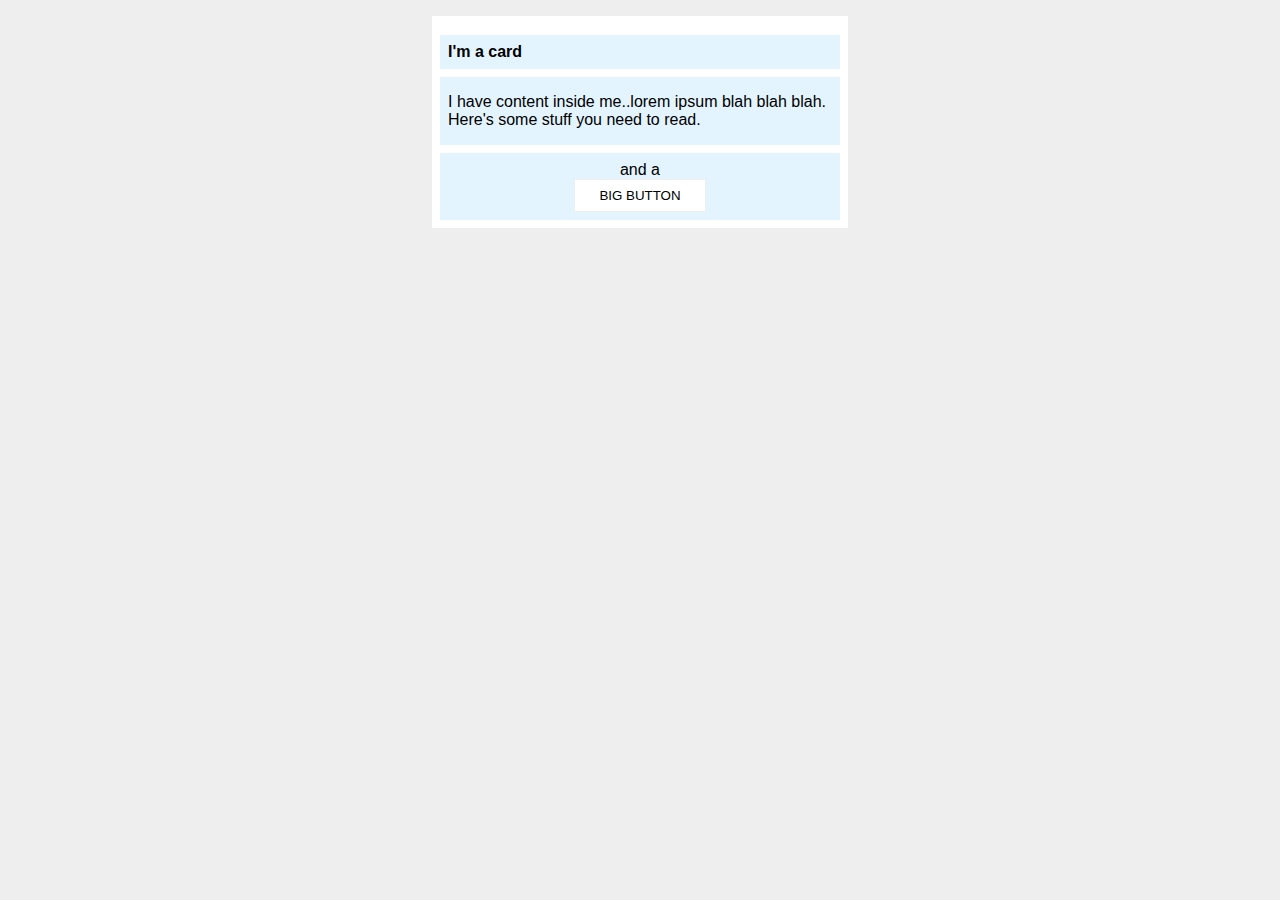
<file: foundations/block-and-inline/02-margin-and-padding-2/index.html>
<!DOCTYPE html>
<html lang="en">
  <head>
    <meta charset="UTF-8">
    <meta http-equiv="X-UA-Compatible" content="IE=edge">
    <meta name="viewport" content="width=device-width, initial-scale=1.0">
    <title>Margin and Padding exercise 2</title>
    <link rel="stylesheet" href="style.css">
  </head>
  <body>
    <div class="card">
      <h1 class="title">I'm a card</h1>
      <div class="content">
        I have content inside me..lorem ipsum blah blah blah. Here's some stuff you need to read.
      </div>
      <div class="button-container">
        and a 
        <button>BIG BUTTON</button>
      </div>
    </div>
  </body>
</html>
</file>
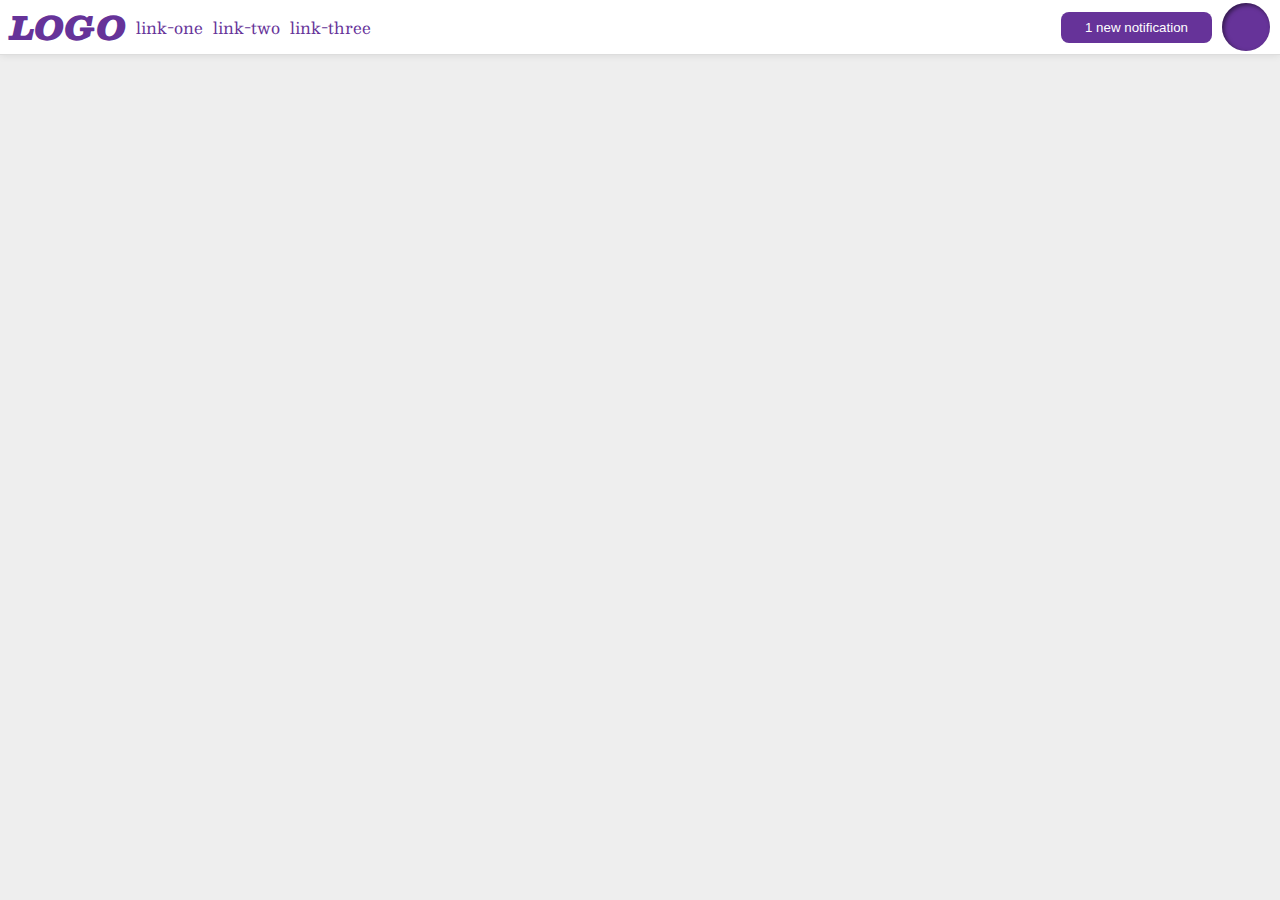
<file: foundations/flex/03-flex-header-2/index.html>
<!DOCTYPE html>
<html lang="en">
  <head>
    <meta charset="UTF-8" />
    <meta http-equiv="X-UA-Compatible" content="IE=edge" />
    <meta name="viewport" content="width=device-width, initial-scale=1.0" />
    <title>Flex Header 2</title>
    <link rel="stylesheet" href="style.css" />
  </head>
  <body>
    <div class="header">
      <div class="Izq">
        <div class="logo">LOGO</div>
        <ul class="links">
          <li><a href="https://google.com">link-one</a></li>
          <li><a href="https://google.com">link-two</a></li>
          <li><a href="https://google.com">link-three</a></li>
        </ul>
      </div>
      <div class="Der">
        <button class="notifications">1 new notification</button>
        <div class="profile-image"></div>
      </div>
    </div>
  </body>
</html>
</file>
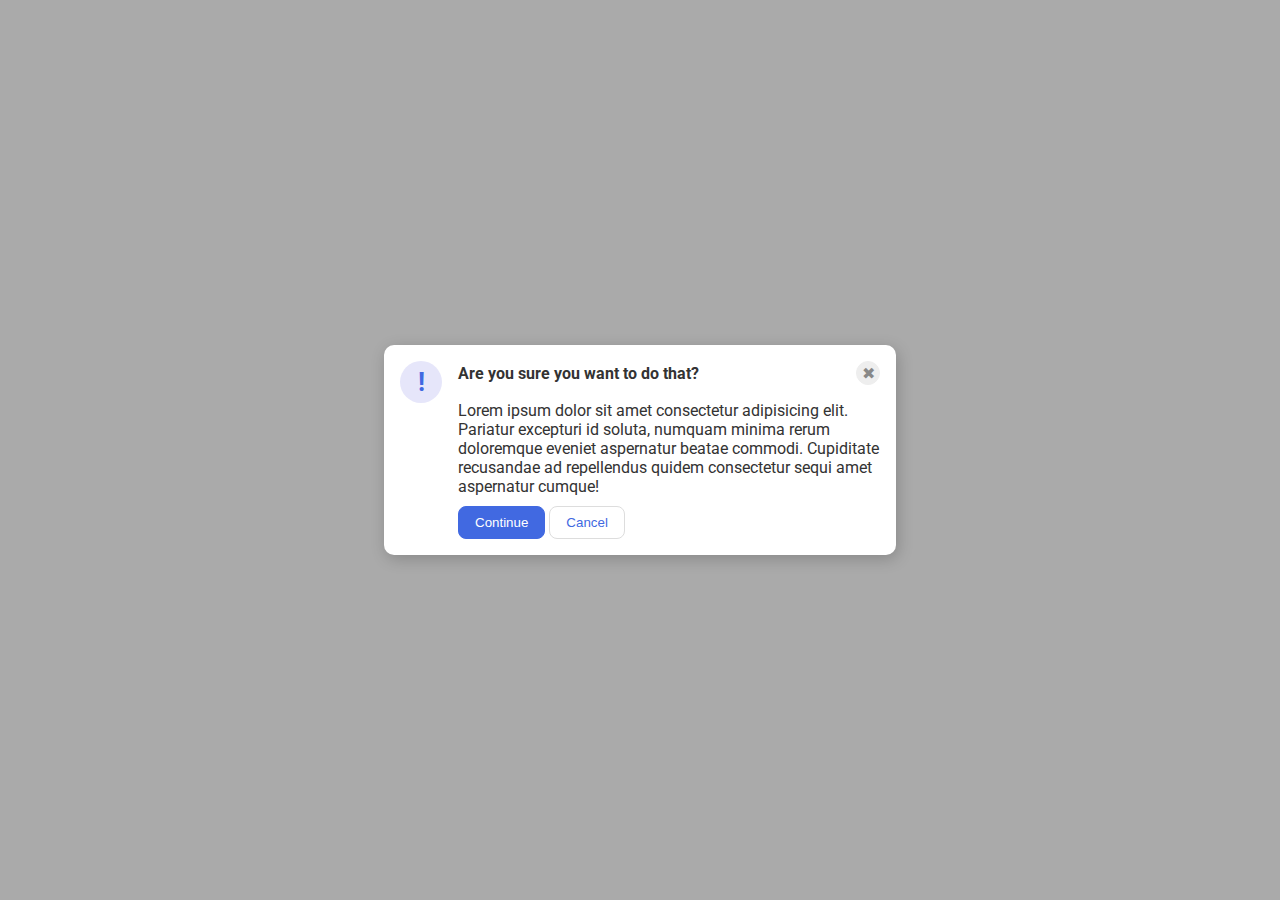
<file: foundations/flex/05-flex-modal/index.html>
<!DOCTYPE html>
<html lang="en">
  <head>
    <meta charset="UTF-8" />
    <meta http-equiv="X-UA-Compatible" content="IE=edge" />
    <meta name="viewport" content="width=device-width, initial-scale=1.0" />
    <link rel="stylesheet" href="style.css" />
    <title>Modal</title>
  </head>
  <body>
    <div class="modal">
      <div class="icon">!</div>
      <div class="top">
        <div class="header">Are you sure you want to do that?
          <button class="close-button">✖</button>
        </div>
        <div class="text">
          Lorem ipsum dolor sit amet consectetur adipisicing elit. Pariatur
          excepturi id soluta, numquam minima rerum doloremque eveniet
          aspernatur beatae commodi. Cupiditate recusandae ad repellendus quidem
          consectetur sequi amet aspernatur cumque!
        </div>
        <button class="continue">Continue</button>
        <button class="cancel">Cancel</button>
      </div>
    </div>
  </body>
</html>
</file>
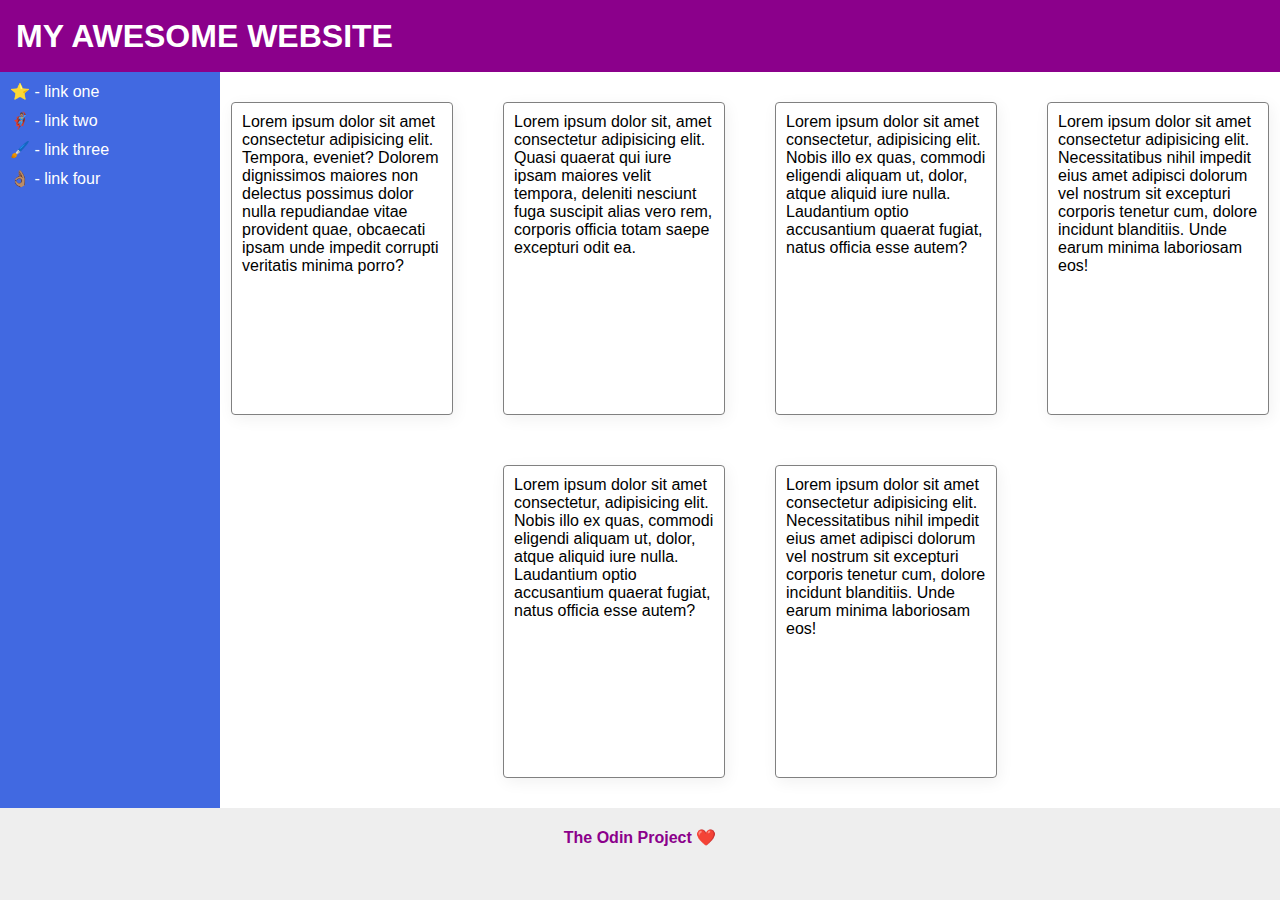
<file: foundations/flex/07-flex-layout-2/index.html>
<!DOCTYPE html>
<html lang="en">
  <head>
    <meta charset="UTF-8" />
    <meta http-equiv="X-UA-Compatible" content="IE=edge" />
    <meta name="viewport" content="width=device-width, initial-scale=1.0" />
    <title>The Holy Grail</title>
    <link rel="stylesheet" href="style.css" />
  </head>
  <body>
    <div class="header">MY AWESOME WEBSITE</div>
    <div class="content">
      <div class="sidebar">
        <ul>
          <li><a href="#">⭐ - link one</a></li>
          <li><a href="#">🦸🏽‍♂️ - link two</a></li>
          <li><a href="#">🖌️ - link three</a></li>
          <li><a href="#">👌🏽 - link four</a></li>
        </ul>
      </div>
      <div class="cards">
        <div class="card">
          Lorem ipsum dolor sit amet consectetur adipisicing elit. Tempora,
          eveniet? Dolorem dignissimos maiores non delectus possimus dolor nulla
          repudiandae vitae provident quae, obcaecati ipsam unde impedit
          corrupti veritatis minima porro?
        </div>
        <div class="card">
          Lorem ipsum dolor sit, amet consectetur adipisicing elit. Quasi
          quaerat qui iure ipsam maiores velit tempora, deleniti nesciunt fuga
          suscipit alias vero rem, corporis officia totam saepe excepturi odit
          ea.
        </div>
        <div class="card">
          Lorem ipsum dolor sit amet consectetur, adipisicing elit. Nobis illo
          ex quas, commodi eligendi aliquam ut, dolor, atque aliquid iure nulla.
          Laudantium optio accusantium quaerat fugiat, natus officia esse autem?
        </div>
        <div class="card">
          Lorem ipsum dolor sit amet consectetur adipisicing elit.
          Necessitatibus nihil impedit eius amet adipisci dolorum vel nostrum
          sit excepturi corporis tenetur cum, dolore incidunt blanditiis. Unde
          earum minima laboriosam eos!
        </div>
        <div class="card">
          Lorem ipsum dolor sit amet consectetur, adipisicing elit. Nobis illo
          ex quas, commodi eligendi aliquam ut, dolor, atque aliquid iure nulla.
          Laudantium optio accusantium quaerat fugiat, natus officia esse autem?
        </div>
        <div class="card">
          Lorem ipsum dolor sit amet consectetur adipisicing elit.
          Necessitatibus nihil impedit eius amet adipisci dolorum vel nostrum
          sit excepturi corporis tenetur cum, dolore incidunt blanditiis. Unde
          earum minima laboriosam eos!
        </div>
      </div>
    </div>
    <div class="footer">The Odin Project ❤️</div>
  </body>
</html>
</file>
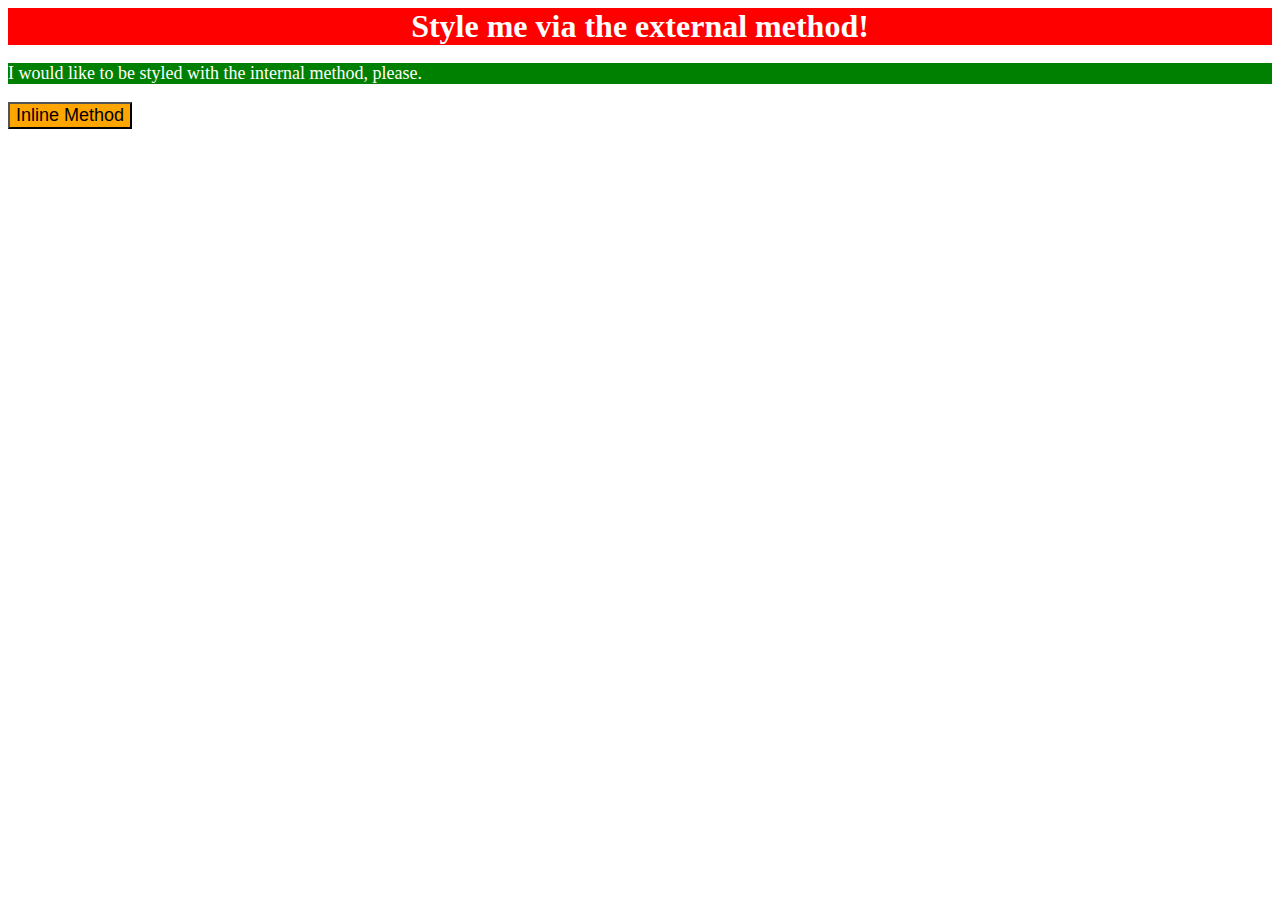
<file: foundations/intro-to-css/01-css-methods/index.html>
<!DOCTYPE html>
<html lang="en">
  <head>
    <meta charset="UTF-8" />
    <meta http-equiv="X-UA-Compatible" content="IE=edge" />
    <meta name="viewport" content="width=device-width, initial-scale=1.0" />
    <link rel="stylesheet" href="styles.css" />
    <title>Methods for Adding CSS</title>
    <style>
      p {
        background-color: green;
        font-size: 18px;
        color: white;
      }
    </style>
  </head>
  <body>
    <div>Style me via the external method!</div>
    <p>I would like to be styled with the internal method, please.</p>
    <button style="background-color: orange; font-size: 18px">
      Inline Method
    </button>
  </body>
</html>
</file>
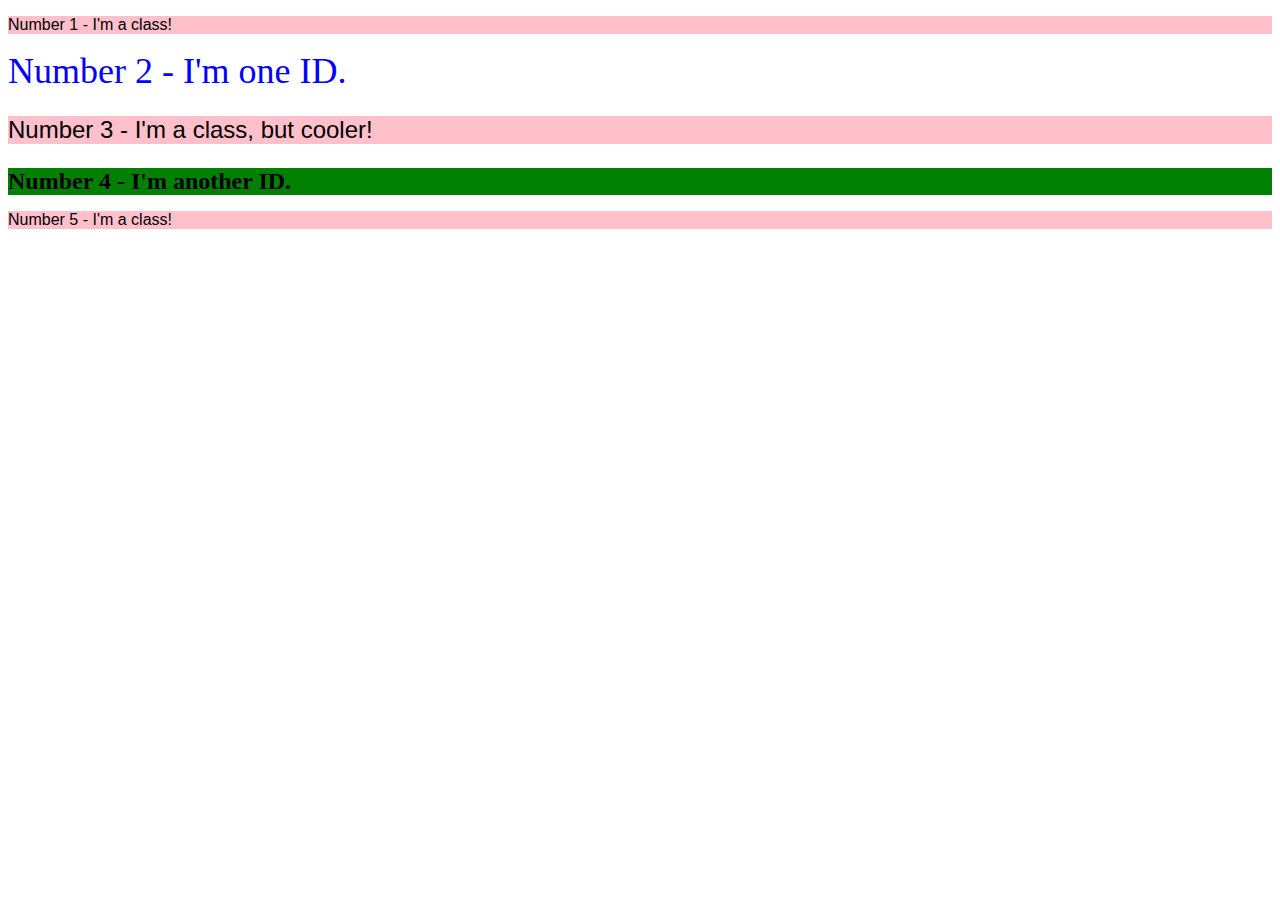
<file: foundations/intro-to-css/02-class-id-selectors/index.html>
<!DOCTYPE html>
<html lang="en">
  <head>
    <meta charset="UTF-8">
    <meta http-equiv="X-UA-Compatible" content="IE=edge">
    <meta name="viewport" content="width=device-width, initial-scale=1.0">
    <title>Class and ID Selectors</title>
    <link rel="stylesheet" href="styles.css">
  </head>
  <body>
    <p class="impar">Number 1 - I'm a class!</p>
    <div id="second">Number 2 - I'm one ID.</div>
    <p class="impar" id="third">Number 3 - I'm a class, but cooler!</p>
    <div id="fourth">Number 4 - I'm another ID.</div>
    <p class="impar">Number 5 - I'm a class!</p>
  </body>
</html>
</file>
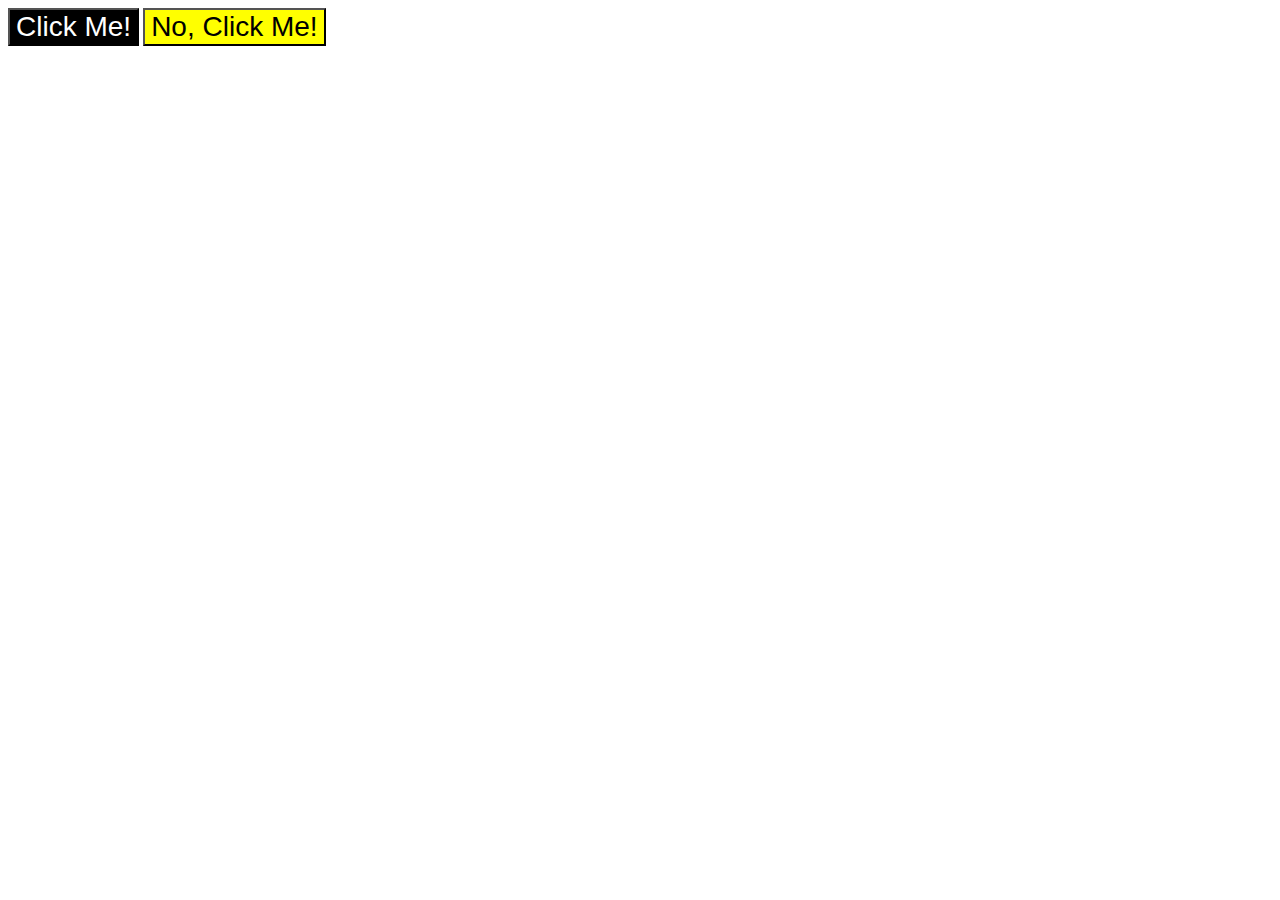
<file: foundations/intro-to-css/03-grouping-selectors/index.html>
<!DOCTYPE html>
<html lang="en">
  <head>
    <meta charset="UTF-8">
    <meta http-equiv="X-UA-Compatible" content="IE=edge">
    <meta name="viewport" content="width=device-width, initial-scale=1.0">
    <title>Grouping Selectors</title>
    <link rel="stylesheet" href="styles.css">
  </head>
  <body>
    <button class="black">Click Me!</button>
    <button class="yellow">No, Click Me!</button>
  </body>
</html>
</file>
<file: foundations/block-and-inline/02-margin-and-padding-2/style.css>
body {
  background: #eee;
  font-family: sans-serif;
}

.card {
  width: 400px;
  background: #fff;
  margin: 16px auto;
  padding: 8px;
}

.title {
  background: #e3f4ff;
  margin-bottom: 8px;
  font-size: 16px;
  padding: 8px;
}

.content {
  background: #e3f4ff;
  margin-bottom: 8px;
  padding: 16px 8px;
}

.button-container {
  background: #e3f4ff;
  text-align: center;
  padding: 8px;
}

button {
  background: white;
  border: 1px solid #eee;
  display: block;
  margin: 0 auto;
  padding: 8px 24px;
}
</file>
<file: foundations/flex/03-flex-header-2/style.css>
/* this is some magical font-importing.  
you'll learn about it later. */
@import url('https://fonts.googleapis.com/css2?family=Besley:ital,wght@0,400;1,900&display=swap');

body {
  margin: 0;
  background: #eee;
  font-family: Besley, serif;
}

.header {
  background: white;
  border-bottom: 1px solid #ddd;
  box-shadow: 0 0 8px rgba(0,0,0,.1);
  display: flex;
  justify-content: space-between;
}

.Izq{
  display: flex;
  align-items: center;
  gap:10px;
  margin-left: 10px;
}

.Izq ul{
  margin: 0;
  padding: 0;
  display: flex;

  gap: 10px;
}

.Der{
  display: flex;
  justify-content: center;
  align-items: center;
  gap: 10px;
  margin-right: 10px;
}

.profile-image {
  background: rebeccapurple;
  box-shadow: inset 2px 2px 4px rgba(0,0,0,.5);
  border-radius: 50%;
  width: 48px;
  height: 48px;
}

.logo {
  color: rebeccapurple;
  font-size: 32px;
  font-weight: 900;
  font-style: italic;
}

button {
  border: none;
  border-radius: 8px;
  background: rebeccapurple;
  color: white;
  padding: 8px 24px;
}

a {
  /* this removes the line under our links */
  text-decoration: none;
  color: rebeccapurple;
}

ul {
  list-style-type: none;
}
</file>
<file: foundations/flex/05-flex-modal/style.css>
@import url('https://fonts.googleapis.com/css2?family=Roboto:wght@400;700&display=swap');

html, body {
  height: 100%;
}

body {
  font-family: Roboto, sans-serif;
  margin: 0;
  background: #aaa;
  color: #333;
  /* I'll give you this one for free lol */
  display: flex;
  align-items: center;
  justify-content: center;
}

.modal {
  background: white;
  width: 480px;
  border-radius: 10px;
  box-shadow: 2px 4px 16px rgba(0,0,0,.2);
  display: flex;
  gap: 16px;
  padding: 16px; /* No se */

}

.header{
  display: flex;
  align-items: center;
  justify-content: space-between;
  margin-bottom: 16px;
  font-weight: 700;
}

.text{
  margin-bottom: 10px;
}

.icon {
  color: royalblue;
  font-size: 26px;
  font-weight: 700;
  background: lavender;
  width: 42px;
  height: 42px;
  border-radius: 50%;
  display: flex;
  align-items: center;
  justify-content: center;
  flex-shrink: 0;
}

.close-button {
  background: #eee;
  border-radius: 50%;
  color: #888;
  font-weight: 400;
  font-size: 16px;
  height: 24px;
  width: 24px;
  display: flex;
  align-items: center;
  justify-content: center;
  border: 1px solid #eee;
  padding: 0;
}

button {
  cursor: pointer;
  padding: 8px 16px;
  border-radius: 8px;
}

button.continue {
  background: royalblue;
  border: 1px solid royalblue;
  color: white;
}

button.cancel {
  background: white;
  border: 1px solid #ddd;
  color: royalblue;
}
</file>
<file: foundations/flex/07-flex-layout-2/style.css>
body {
  font-family: -apple-system, BlinkMacSystemFont, 'Segoe UI', Roboto, Oxygen, Ubuntu, Cantarell, 'Open Sans', 'Helvetica Neue', sans-serif;
  margin: 0;
  min-height: 100vh;
  display: flex;
  flex-direction: column;
}

.header {
  height: 72px;
  background: darkmagenta;
  color: white;
  display: flex;
  align-items: center;
  padding: 0 16px;
  font-size: 32px;
  font-weight: 900;
}
ul{
  list-style: none;
}

a{
  text-decoration: none;
  font-weight: 500;
  color: white;
}

.content .sidebar ul{
  display: flex;
  width: 200px;
  flex-shrink: 0;
  flex-direction: column;
  padding: 10px;
  margin: 0;
  gap:10px;
}

.content{
  display: flex;
  flex:1;
}

.content .cards{
  display: flex;
  justify-content: center;  
  flex-wrap: wrap;
  gap: 50px;
  margin: 30px 0;
}

.footer {
  height: 72px;
  background: #eee;
  color: darkmagenta;
  text-align: center;
  padding-top: 20px;
  font-weight: 700;
}

.sidebar {
  width: 300px;
  background: royalblue;
  box-sizing: border-box;
}

.card {
  border: 1px solid grey;
  box-shadow: 2px 4px 16px rgba(0,0,0,.06);
  border-radius: 4px;
  max-width: 200px;
  padding: 10px;
}
</file>
<file: foundations/intro-to-css/01-css-methods/styles.css>
div{
    background-color: red;
    color: white;
    font-size: 32px;
    text-align: center;
    font-weight: bold;
}
</file>
<file: foundations/intro-to-css/02-class-id-selectors/styles.css>
.impar{
    background-color: pink;
    font-family: "Verdana", "DejaVu Snas", sans-serif;
}

#second{
    color: blue;
    font-size: 36px;
}

#third{
    font-size: 24px;
}

#fourth{
    font-size: 24px;
    font-weight: bold;
    background-color: green;
}
</file>
<file: foundations/intro-to-css/03-grouping-selectors/styles.css>
.black,
.yellow{
    font-size: 28px;
    font-family: 'Helvetica', 'Times New Roman',sans-serif;
}

.black{
    background-color: black;
    color: white;
}

.yellow{
    background-color: yellow;
}
</file>
